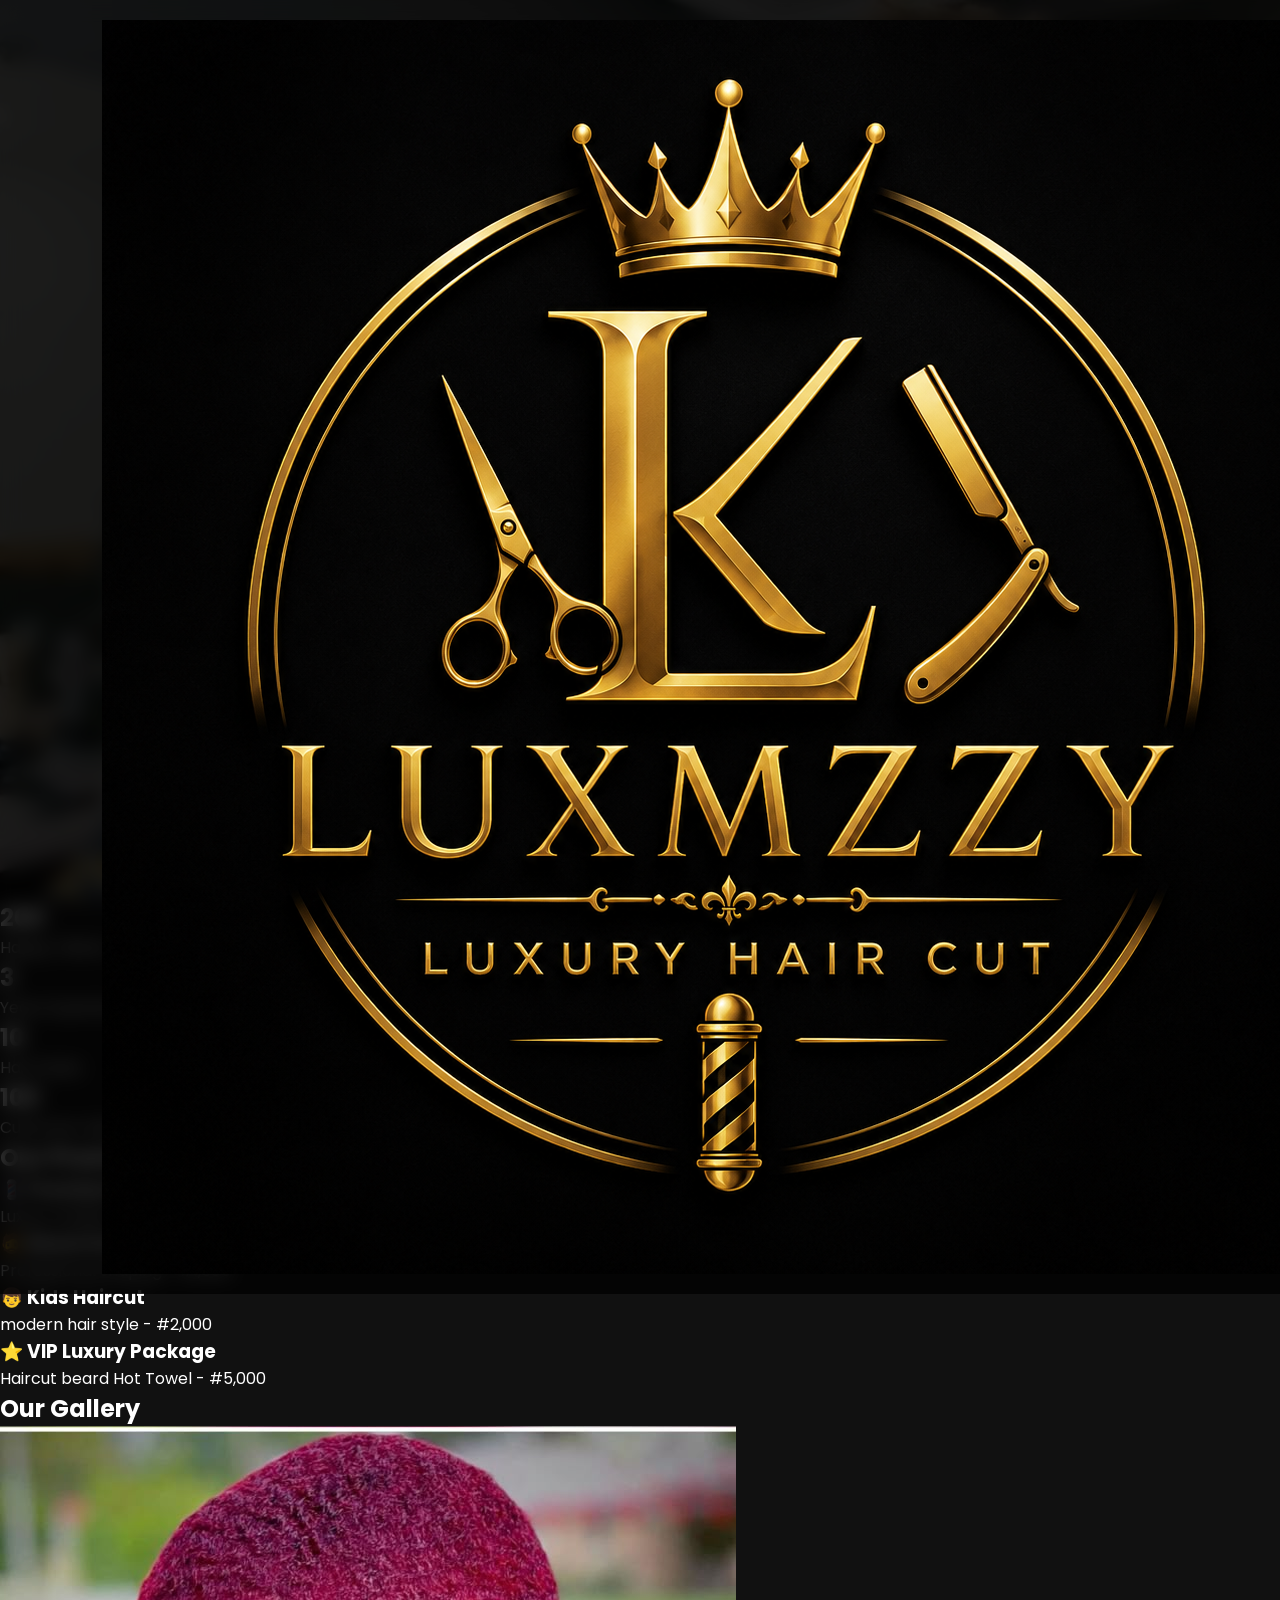
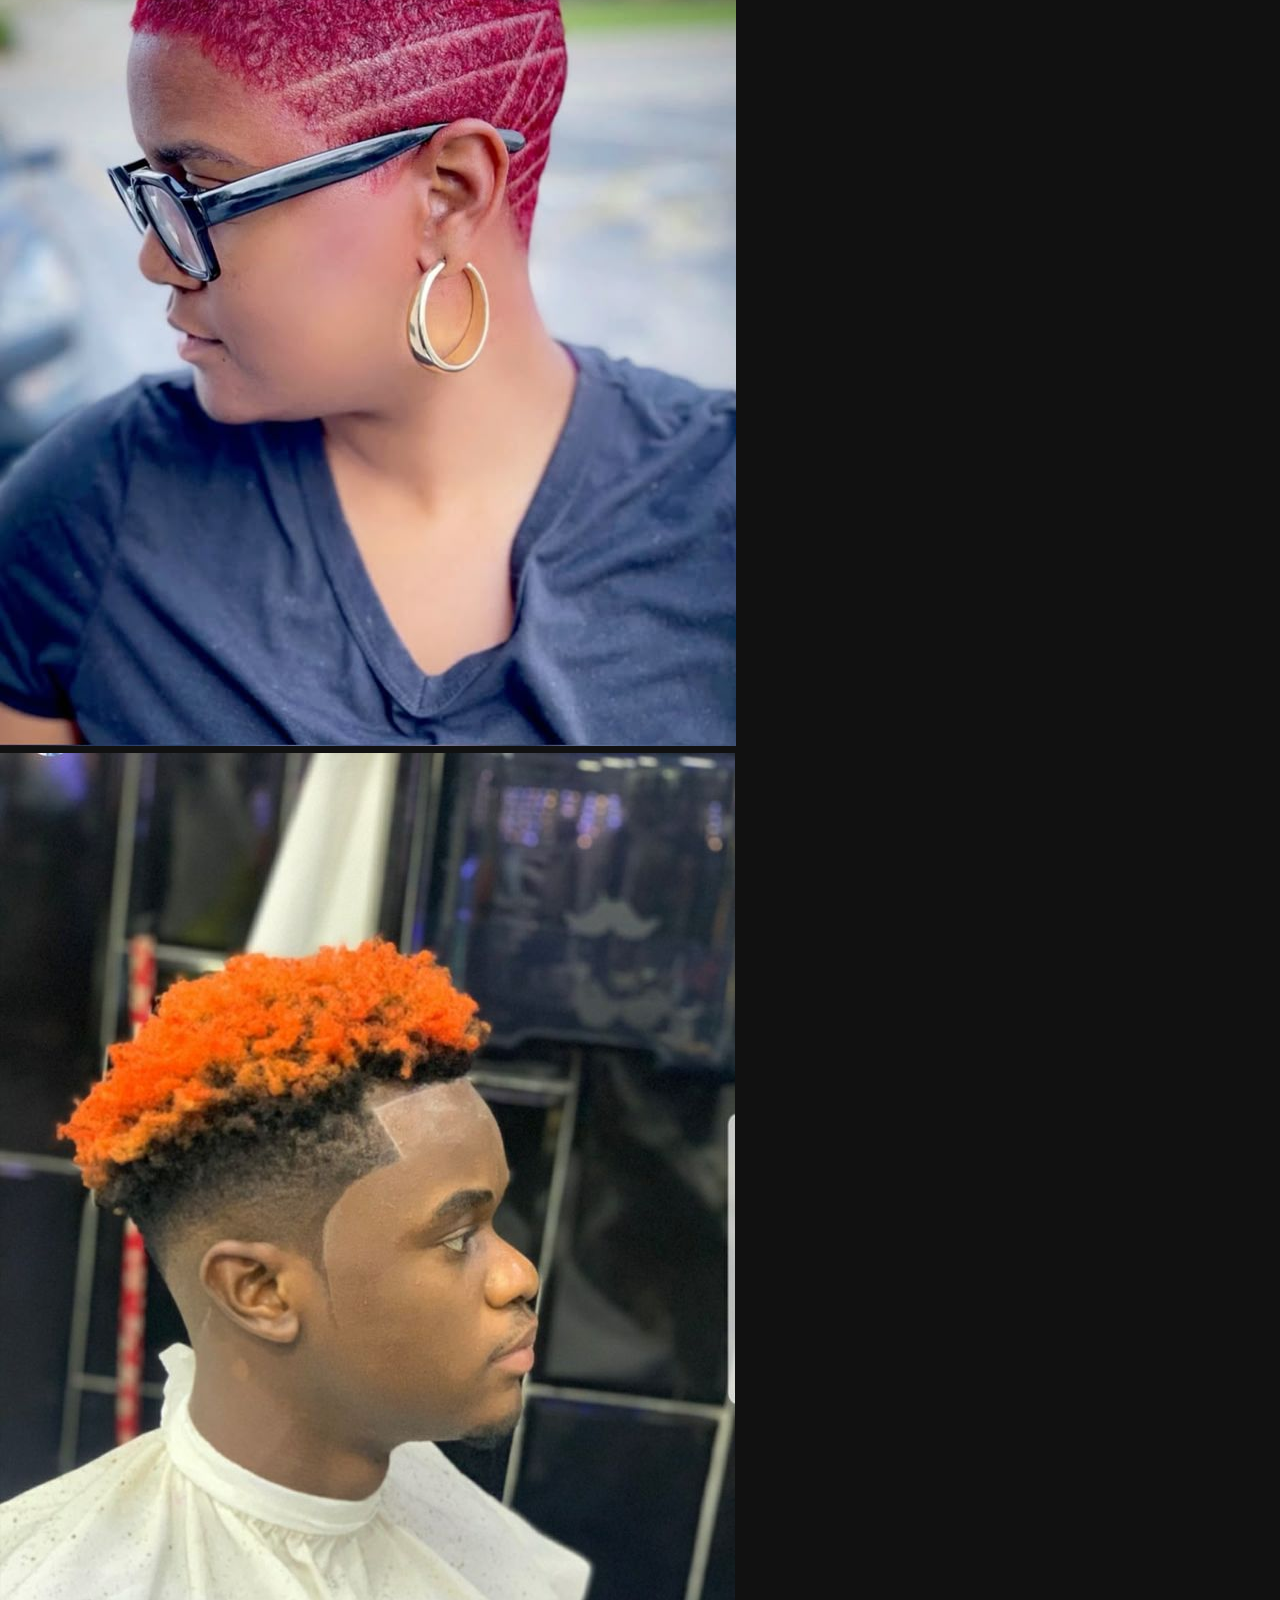
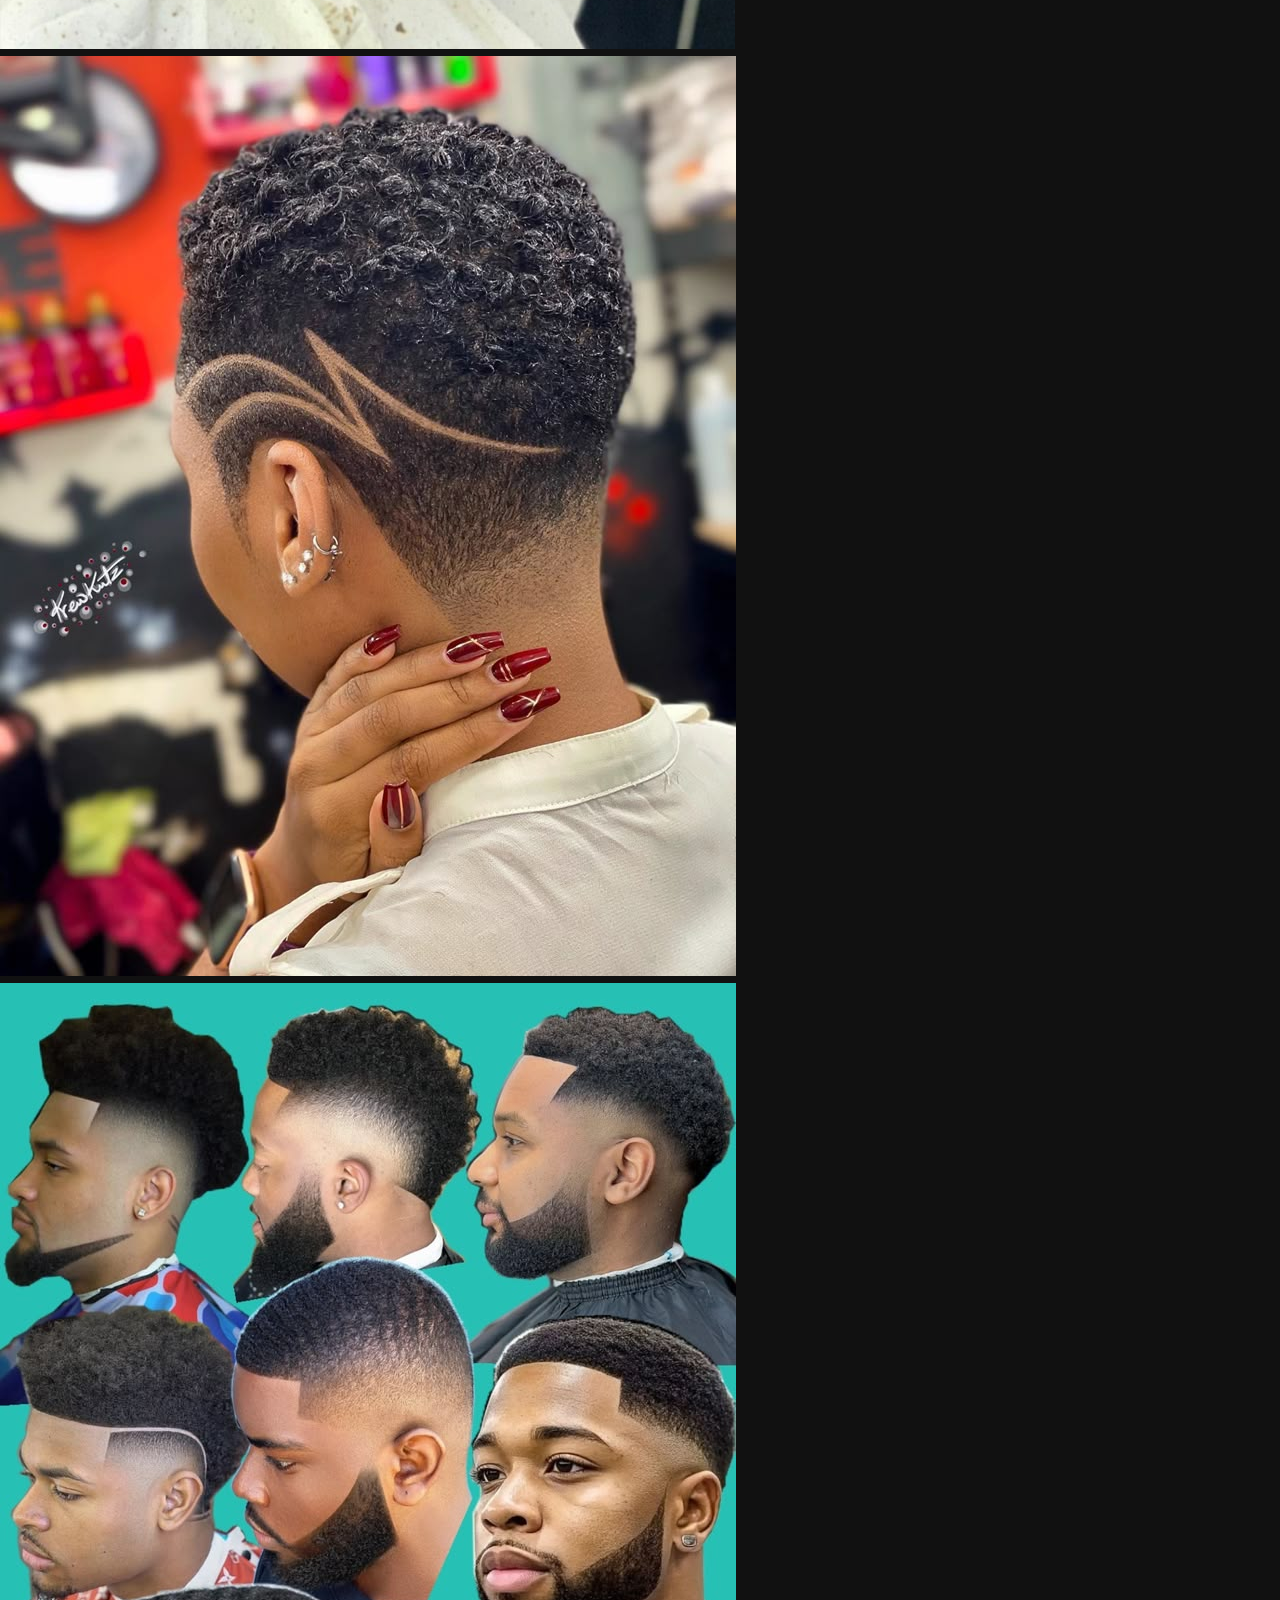
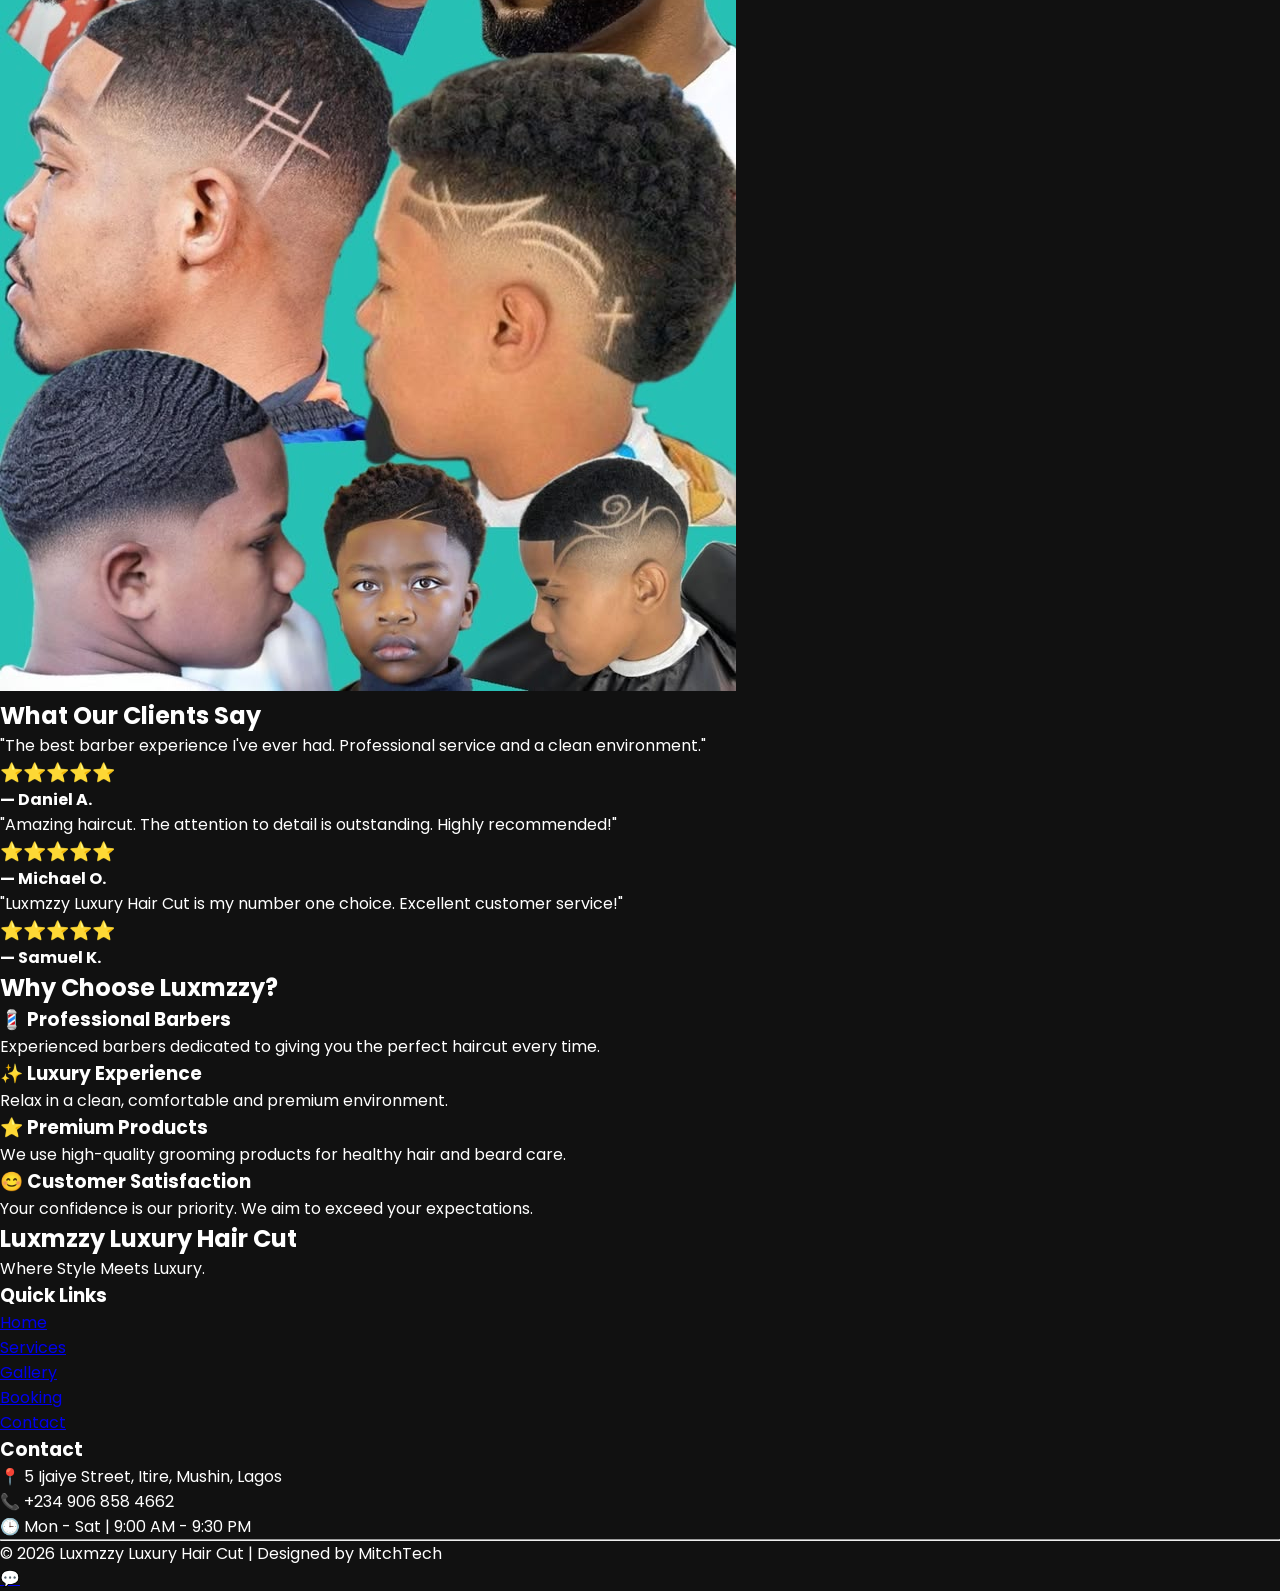
<file: index.html>
<!DOCTYPE html>
<html lang="en">

<head>

    <meta charset="UTF-8">

    <meta name="viewport" content="width=device-width, initial-scale=1.0">

    <title>Luxmzzy Luxury Hair Cut</title>

    <link rel="stylesheet" href="style.css">

    <link rel="preconnect" href="https://fonts.googleapis.com">

    <link rel="preconnect" href="https://fonts.gstatic.com" crossorigin>

    <link href="https://fonts.googleapis.com/css2?family=Poppins:wght@300;400;500;600;700;800&display=swap" rel="stylesheet">

</head>

<body>

    <!-- Navigation -->

    <header>

       <nav class="navbar">

          <div class="logo">
              <img src="images/logo.png" alt="Luxmzzy Luxury Hair Cut">
          </div>

          <div class="menu-toggle" id="menu-toggle">
              ☰
          </div>

          <ul class="nav-links" id="nav-links">
               <li><a href="index.html">Home</a></li>
               <li><a href="services.html">Services</a></li>
               <li><a href="gallery.html">Gallery</a></li>
               <li><a href="booking.html">Booking</a></li>
               <li><a href="contact.html">Contact</a></li>
           </ul>

       </nav>

    </header>

    <!-- Hero Section -->

    <section class="hero">

        <div class="overlay">

            <div class="hero-content">

    <p class="welcome">WELCOME TO</p>

    <h1>
        LUXMZZY
        <br>
        LUXURY HAIR CUT
    </h1>

    <p class="hero-text">

        Precision Haircuts.
        Premium Grooming.
        Luxury Experience.

    </p>

    <div class="hero-buttons">

        <a href="booking.html" class="btn">

            Book Appointment

        </a>

        <a href="gallery.html" class="btn2">

            View Gallery

        </a>

        </div>

              <div id="clock"></div>

         </div>

        </div>

    </section>

<section class="stats">

    <div class="stat-box">
        <h2 class="counter" data-target="200">0</h2>
        <p>Happy Clients</p>
    </div>

    <div class="stat-box">
        <h2 class="counter" data-target="3">0</h2>
        <p>Years Experience</p>
    </div>

    <div class="stat-box">
        <h2 class="counter" data-target="10">0</h2>
        <p>Hair Styles</p>
    </div>

    <div class="stat-box">
        <h2 class="counter" data-target="100">0</h2>
        <p>Customer Satisfaction (100%)</p>
    </div>

</section>

    <section class="services">

    <h2>Our Premium Services</h2>

    <div class="service-container">

        <div class="service-card">
            <h3>💈 Premium Haircut</h3>
            <p>Luxury modern styles -  #3,000</p>
        </div>

        <div class="service-card">
            <h3>🧔 Beard Grooming</h3>
            <p>Professional shaping  -  #1,500</p>
        </div>

        <div class="service-card">
            <h3>👦 Kids Haircut</h3>
            <p>modern hair style  -  #2,000</p>
        </div>

        <div class="service-card">
            <h3>⭐ VIP Luxury Package</h3>
            <p>Haircut
                beard
                Hot Towel  -  #5,000</p>
        </div>

    </div>

    </section>

   <section class="gallery">

    <h2>Our Gallery</h2>

    <div class="gallery-container">

        <div class="gallery-card">
            <img src="images/gallery1.jpg" alt="Haircut 1">
        </div>

        <div class="gallery-card">
            <img src="images/gallery2.jpg" alt="Haircut 2">
        </div>

        <div class="gallery-card">
            <img src="images/gallery3.jpg" alt="Haircut 3">
        </div>

        <div class="gallery-card">
            <img src="images/gallery4.jpg" alt="Haircut 4">
        </div>

    </div>

    </section>

<section class="testimonials">

    <h2>What Our Clients Say</h2>

    <div class="testimonial-container">

        <div class="testimonial-card">

            <p>
                "The best barber experience I've ever had.
                Professional service and a clean environment."
            </p>

            <h3>⭐⭐⭐⭐⭐</h3>

            <h4>— Daniel A.</h4>

        </div>

        <div class="testimonial-card">

            <p>
                "Amazing haircut. The attention to detail is
                outstanding. Highly recommended!"
            </p>

            <h3>⭐⭐⭐⭐⭐</h3>

            <h4>— Michael O.</h4>

        </div>

        <div class="testimonial-card">

            <p>
                "Luxmzzy Luxury Hair Cut is my number one choice.
                Excellent customer service!"
            </p>

            <h3>⭐⭐⭐⭐⭐</h3>

            <h4>— Samuel K.</h4>

        </div>

    </div>

</section>

<section class="why-us">

    <h2>Why Choose Luxmzzy?</h2>

    <div class="why-container">

        <div class="why-card">
            <h3>💈 Professional Barbers</h3>
            <p>Experienced barbers dedicated to giving you the perfect haircut every time.</p>
        </div>

        <div class="why-card">
            <h3>✨ Luxury Experience</h3>
            <p>Relax in a clean, comfortable and premium environment.</p>
        </div>

        <div class="why-card">
            <h3>⭐ Premium Products</h3>
            <p>We use high-quality grooming products for healthy hair and beard care.</p>
        </div>

        <div class="why-card">
            <h3>😊 Customer Satisfaction</h3>
            <p>Your confidence is our priority. We aim to exceed your expectations.</p>
        </div>

    </div>

</section>

<footer>

    <div class="footer-container">

        <div class="footer-logo">

            <h2>Luxmzzy Luxury Hair Cut</h2>

            <p>Where Style Meets Luxury.</p>

        </div>

        <div class="footer-links">

            <h3>Quick Links</h3>

            <ul>

                <li><a href="index.html">Home</a></li>

                <li><a href="services.html">Services</a></li>

                <li><a href="gallery.html">Gallery</a></li>

                <li><a href="booking.html">Booking</a></li>

                <li><a href="contact.html">Contact</a></li>

            </ul>

        </div>

        <div class="footer-contact">

            <h3>Contact</h3>

            <p>📍 5 Ijaiye Street, Itire, Mushin, Lagos</p>

            <p>📞 +234 906 858 4662</p>

            <p>🕒 Mon - Sat | 9:00 AM - 9:30 PM</p>

        </div>

    </div>

    <hr>

    <p class="copyright">

        © 2026 Luxmzzy Luxury Hair Cut | Designed by MitchTech

    </p>

</footer>

<a href="https://wa.me/2349068584662"
class="whatsapp"
target="_blank">

💬

</a>

<button id="topBtn">

⬆

</button>

    <script src="script.js"></script>

</body>

</html>
</file>
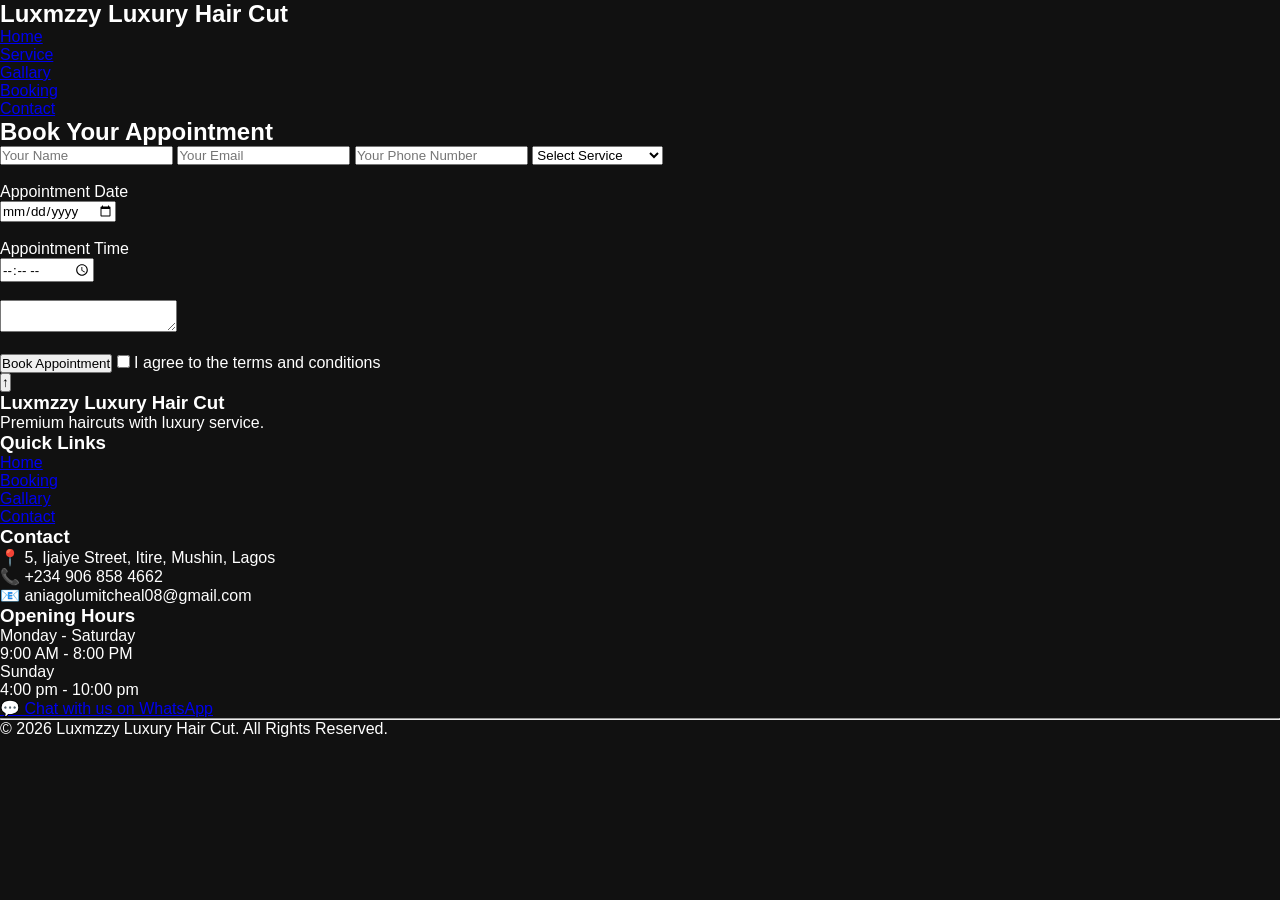
<file: booking.html>
<!DOCTYPE html>
<html>
<head>
    <title>Book Appointment</title>
    <link rel="stylesheet" href="style.css">
</head>

<body>

<nav>

<h2>Luxmzzy Luxury Hair Cut</h2>

<ul>
<li><a href="index.html">Home</a></li>
<li><a href="service.html">Service</a></li>
<li><a href="gallary.html">Gallary</a></li>
<li><a href="booking.html">Booking</a></li>
<li><a href="contact.html">Contact</a></li>
</ul>

</nav>

<section class="booking-background">

    <section class="booking">

        <!-- Your booking form goes here -->

    </section>

</section>

<section class="booking">

<h1>Book Your Appointment</h1>

<form id="bookingForm">

<input type="text" id="name" placeholder="Your Name" required>

<input type="email" id="email" placeholder="Your Email" required>

<input type="tel" id="phone" placeholder="Your Phone Number" required>

<select id="service">
    <option value="">Select Service</option>
    <option value="regular">Regular Haircut</option>
    <option value="skin-fade">Skin Fade</option>
    <option value="beard-trim">Beard Trim</option>
    <option value="hair-coloring">Hair Coloring</option>
    <option value="vip-home-service">VIP Home Service</option>
    <option value="kids-haircuts">Kids Haircuts</option>
</select>

<br><br>

<label>Appointment Date</label><br>
<input type="date" id="date"><br><br>

<label>Appointment Time</label><br>
<input type="time" id="time"><br><br>

<textarea id="message"></textarea>

<br><br>

<button type="submit">Book Appointment</button>

<input type="checkbox"> I agree to the terms and conditions

</section>

<script src="script.js"></script>

<button id="topBtn">↑</button>

</body>

</form>
<footer>

    <div class="footer-container">

        <div class="footer-box">

            <h3>Luxmzzy Luxury Hair Cut</h3>

            <p>
                Premium haircuts with luxury service.
            </p>

        </div>

        <div class="footer-box">

            <h3>Quick Links</h3>

            <a href="index.html">Home</a><br>
            <a href="booking.html">Booking</a><br>
            <a href="gallary.html">Gallary</a><br>
            <a href="contact.html">Contact</a>

        </div>

        <div class="footer-box">

            <h3>Contact</h3>

            <p>📍 5, Ijaiye Street, Itire, Mushin, Lagos</p>

            <p>📞 +234 906 858 4662</p>

            <p>📧 aniagolumitcheal08@gmail.com</p>

            <h3>Opening Hours</h3>

            <p>Monday - Saturday</p>

            <p>9:00 AM - 8:00 PM</p>

            <p>Sunday</p>
                
            <p>4:00 pm - 10:00 pm</p>

            <p>
         <a href="https://wa.me/2349068584662" target="_blank">
           💬 Chat with us on WhatsApp
         </a>
            </p>
        </div>

    </div>

    <hr>

    <p class="copyright">
        © 2026 Luxmzzy Luxury Hair Cut. All Rights Reserved.
    </p>

</footer>

</body>
</html>
</file>
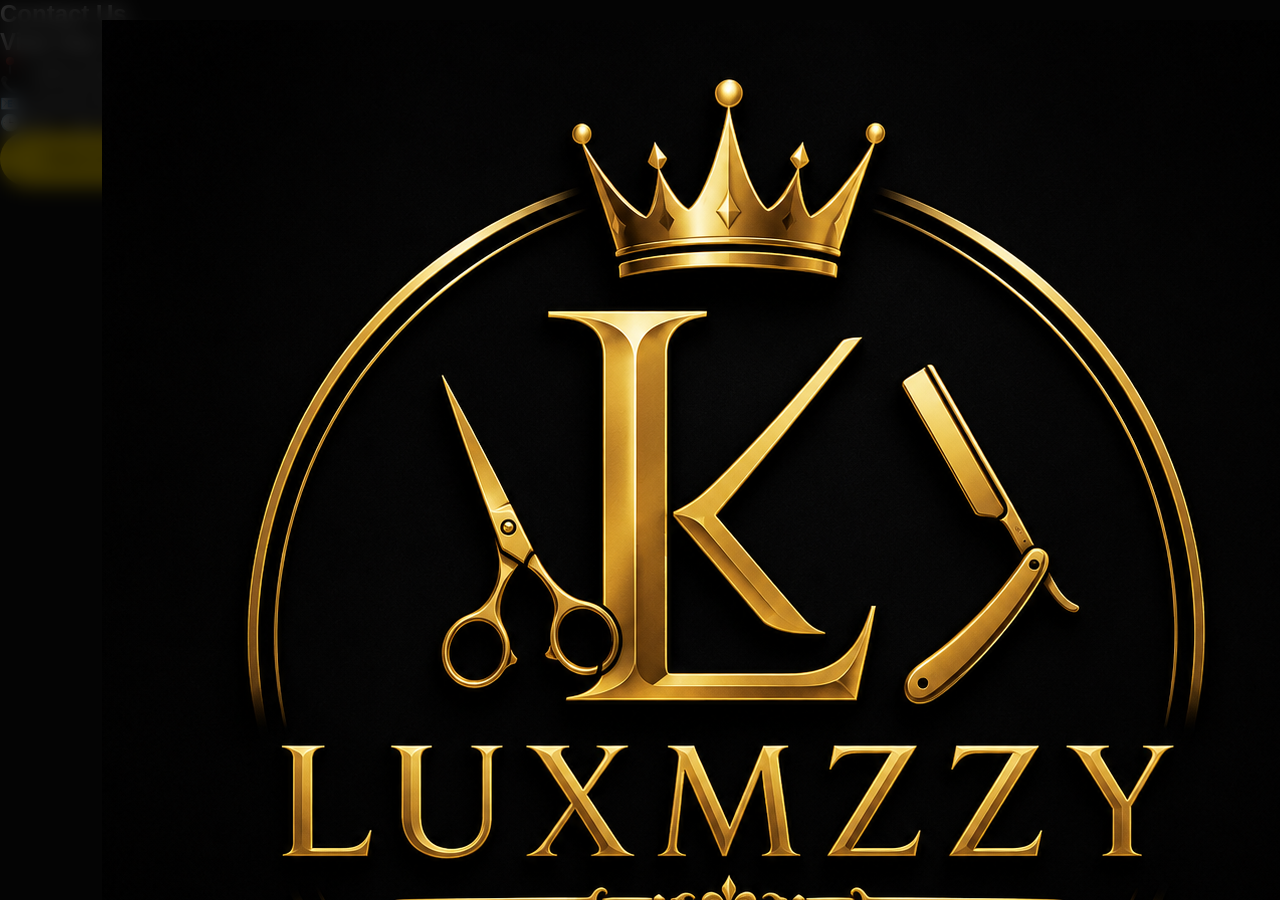
<file: contact.html>
<!DOCTYPE html>
<html lang="en">

<head>

<meta charset="UTF-8">

<meta name="viewport" content="width=device-width, initial-scale=1.0">

<title>Contact | Luxmzzy Luxury Hair Cut</title>

<link rel="stylesheet" href="style.css">

</head>

<body>

<header>

  <nav class="navbar">

    <div class="logo">
        <img src="images/logo.png" alt="Luxmzzy Luxury Hair Cut">
    </div>

    <div class="menu-toggle" id="menu-toggle">
        ☰
    </div>

    <ul class="nav-links" id="nav-links">
        <li><a href="index.html">Home</a></li>
        <li><a href="services.html">Services</a></li>
        <li><a href="gallery.html">Gallery</a></li>
        <li><a href="booking.html">Booking</a></li>
        <li><a href="contact.html">Contact</a></li>
    </ul>

  </nav>

</header>

<section class="contact">

<h1>Contact Us</h1>

<div class="contact-container">

<div class="contact-info">

<h2>Visit Our Shop</h2>

<p>📍 5 Ijaiye Street, Itire, Mushin, Lagos</p>

<p>📞 +234 906 858 4662</p>

<p>📧 aniagolumitcheal9@gmail.com</p>

<p>🕒 Mon - Sat: 9:00 AM - 9:30 PM</p>

<a href="https://wa.me/2349068584662" class="btn">
Chat on WhatsApp
</a>

</div>

<div class="contact-map">

<iframe src="https://www.google.com/maps/embed?pb=!1m18!1m12!1m3!1d3964.0780568127057!2d3.329827673883062!3d6.511804123301464!2m3!1f0!2f0!3f0!3m2!1i1024!2i768!4f13.1!3m3!1m2!1s0x103b8e9b0c5d61a5%3A0x3a0c75cfdc93ac5e!2s5%20Ijaiye%20St%2C%20Itire%2C%20Lagos%20102215%2C%20Lagos!5e0!3m2!1sen!2sng!4v1783637510064!5m2!1sen!2sng"
width="100%"
height="350"
style="border:0;"
allowfullscreen=""
loading="lazy"
referrerpolicy="strict-origin-when-cross-origin">
</iframe>

</div>

</div>

</section>

<script src="script.js"></script>

</body>

</html>
</file>
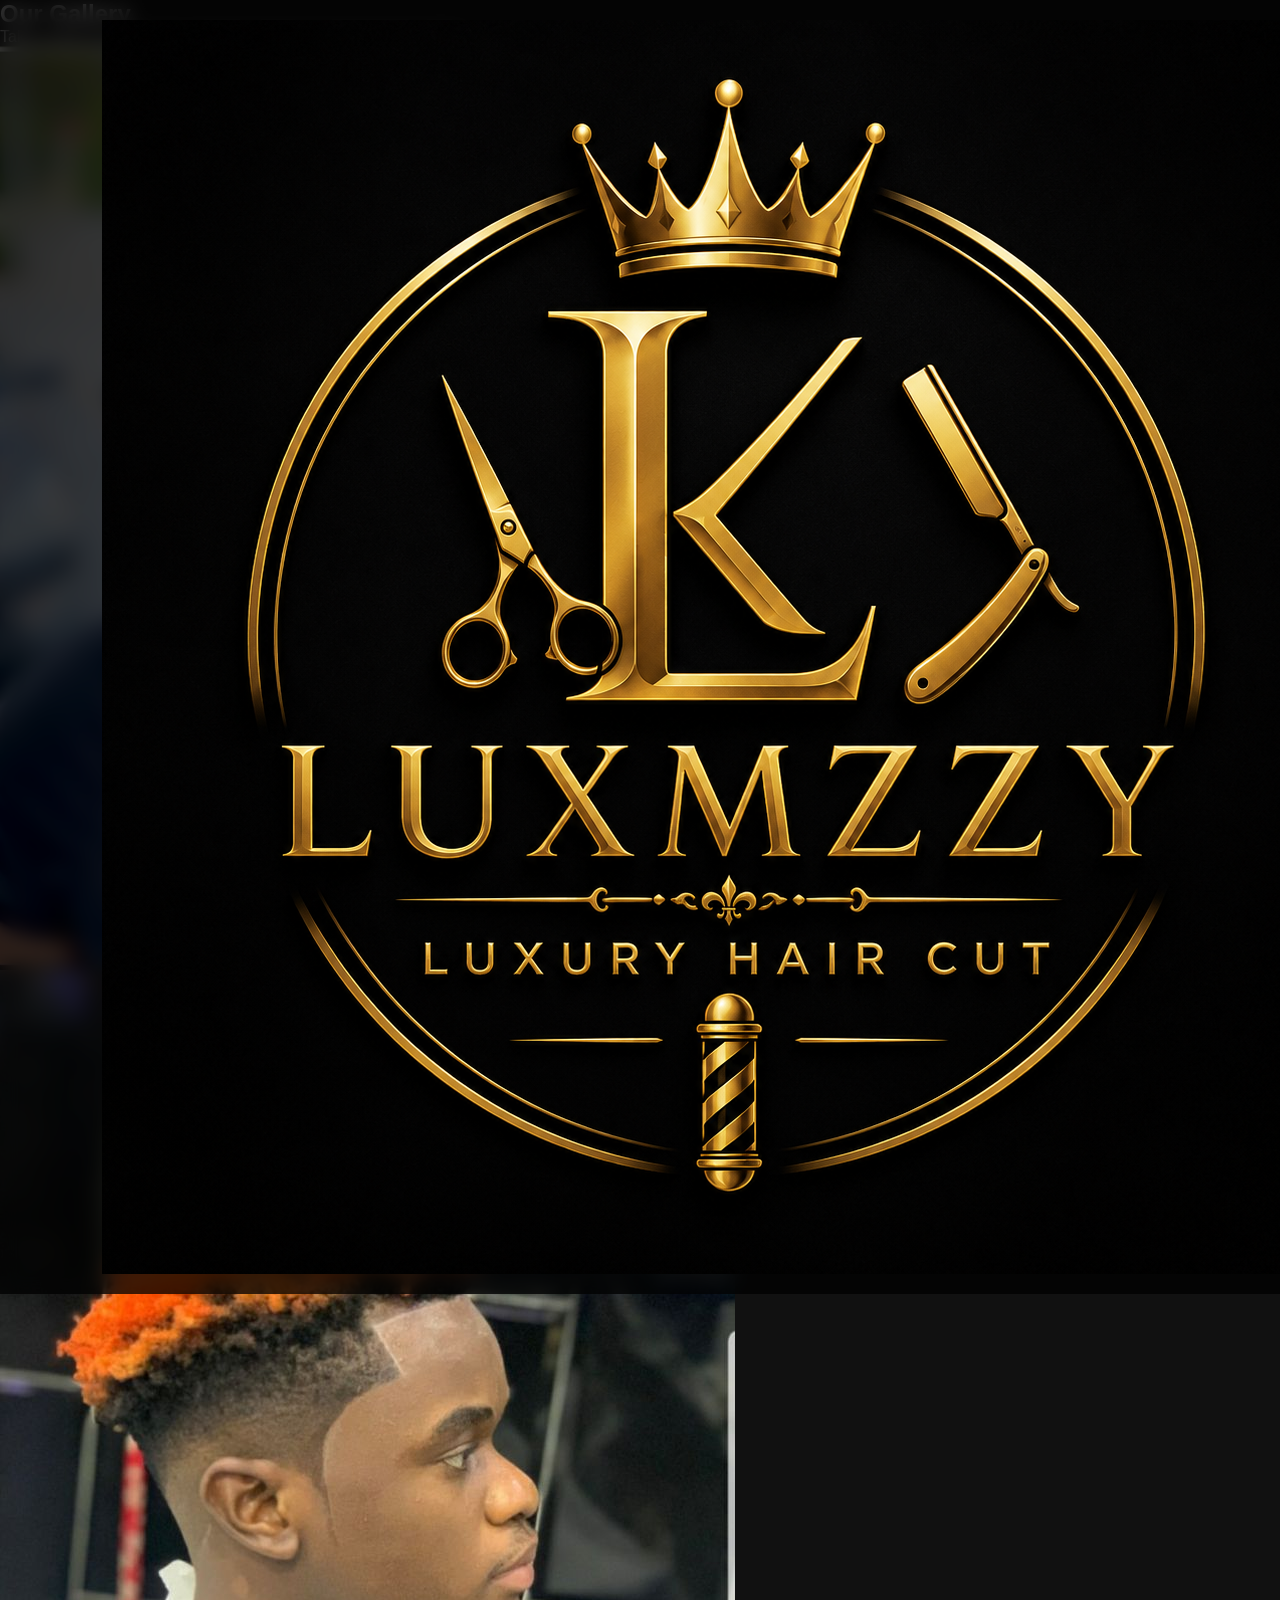
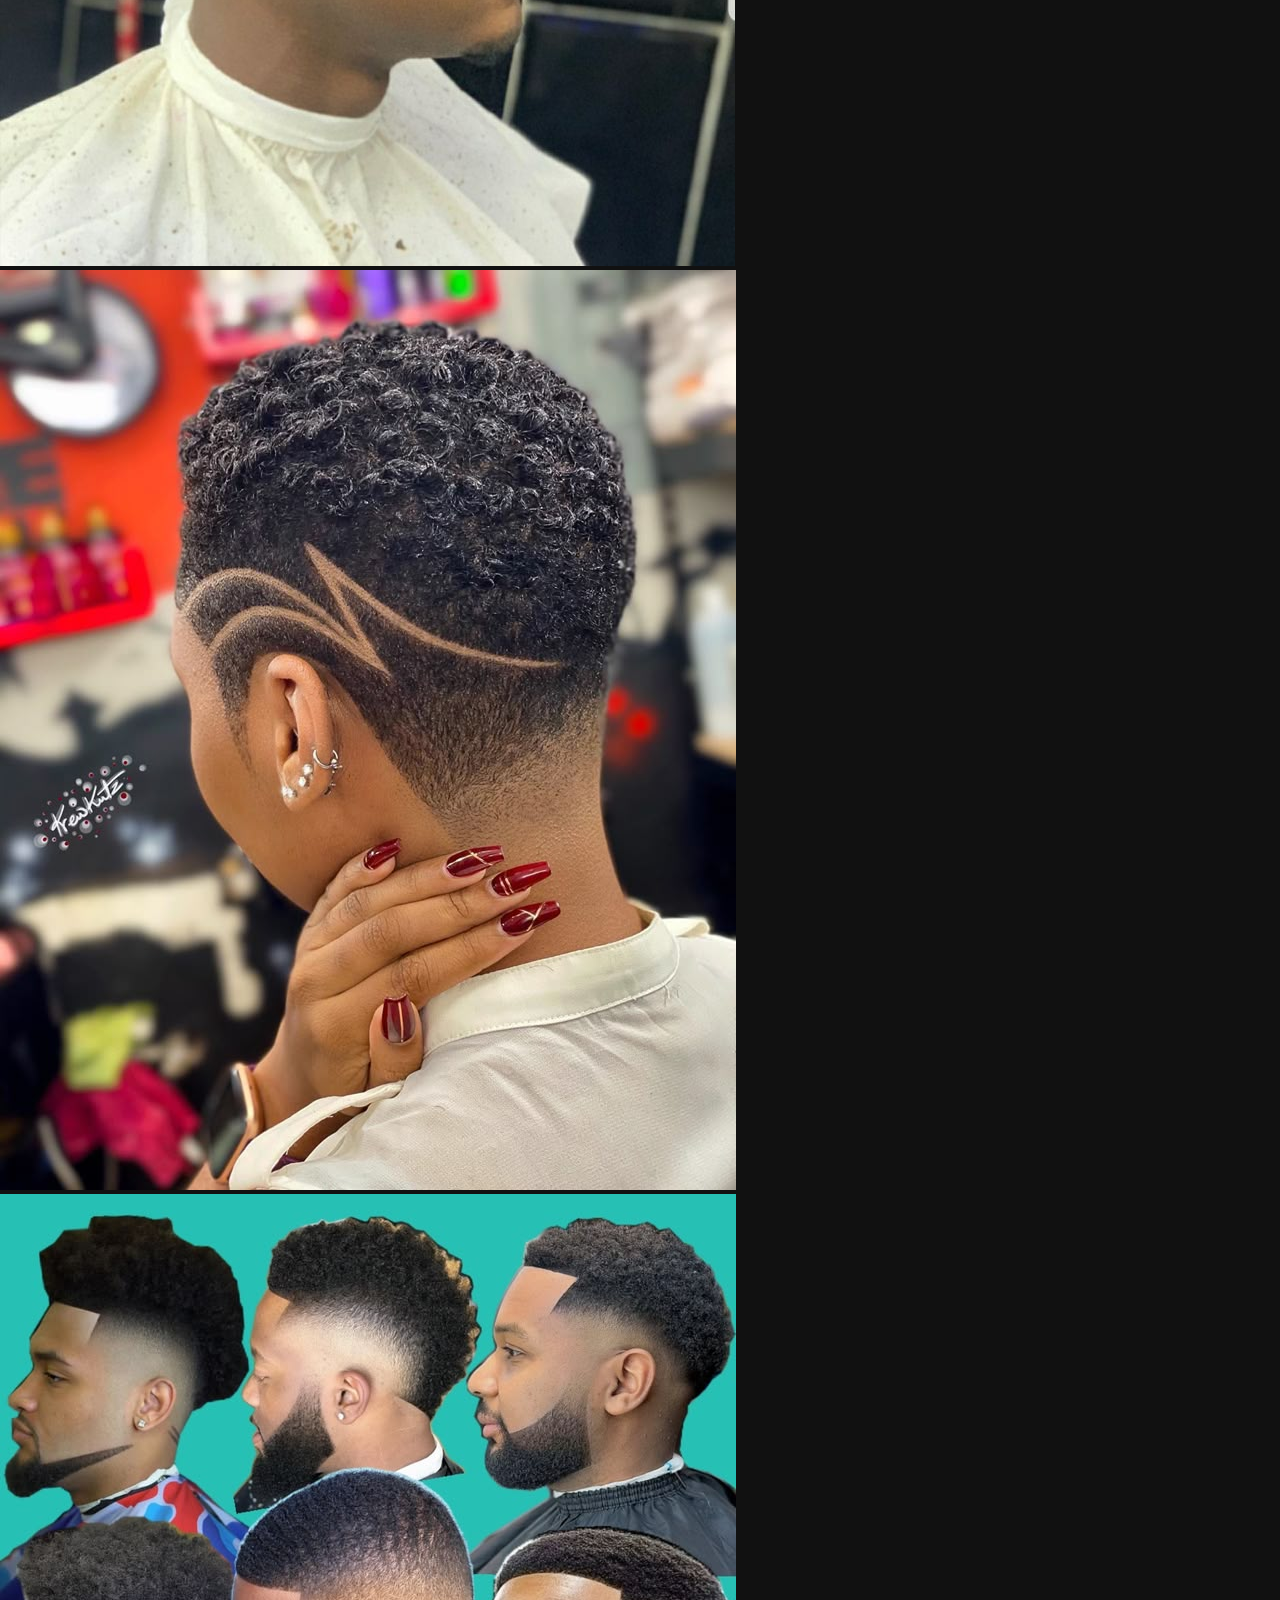
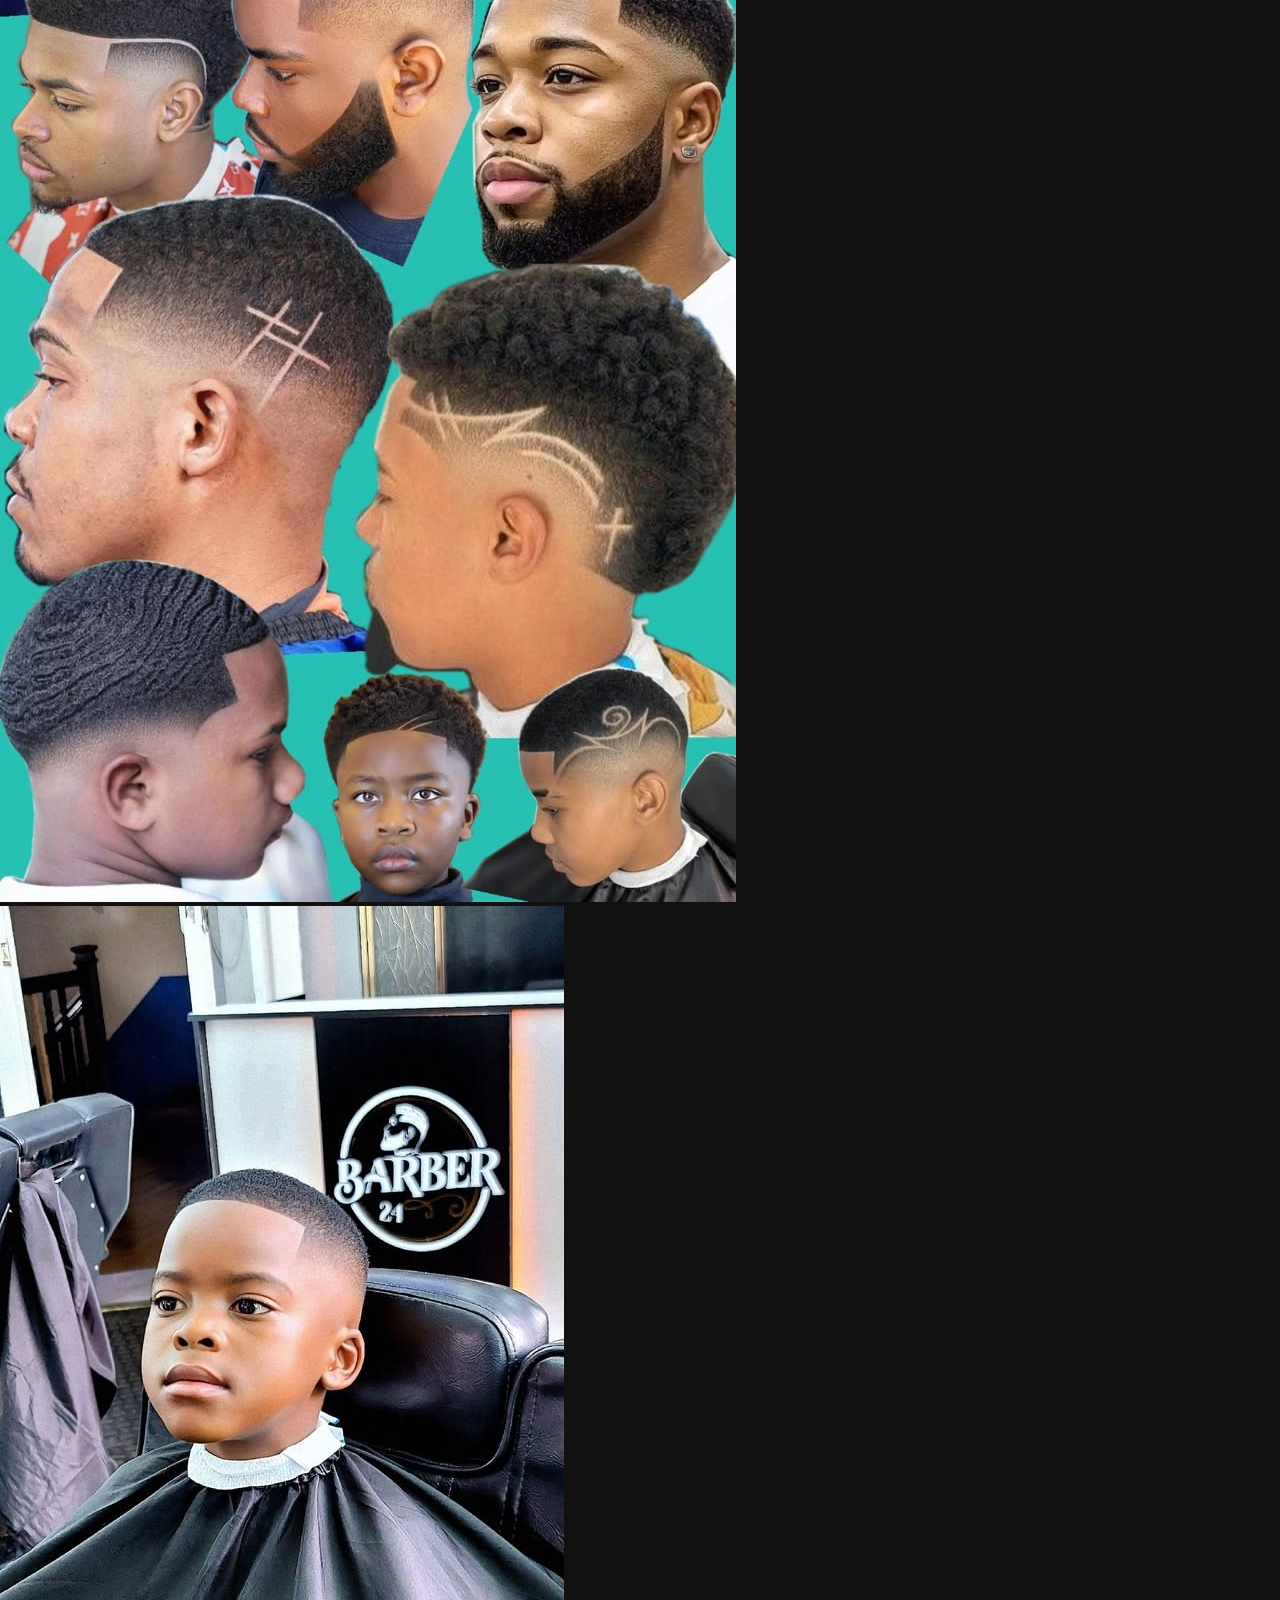
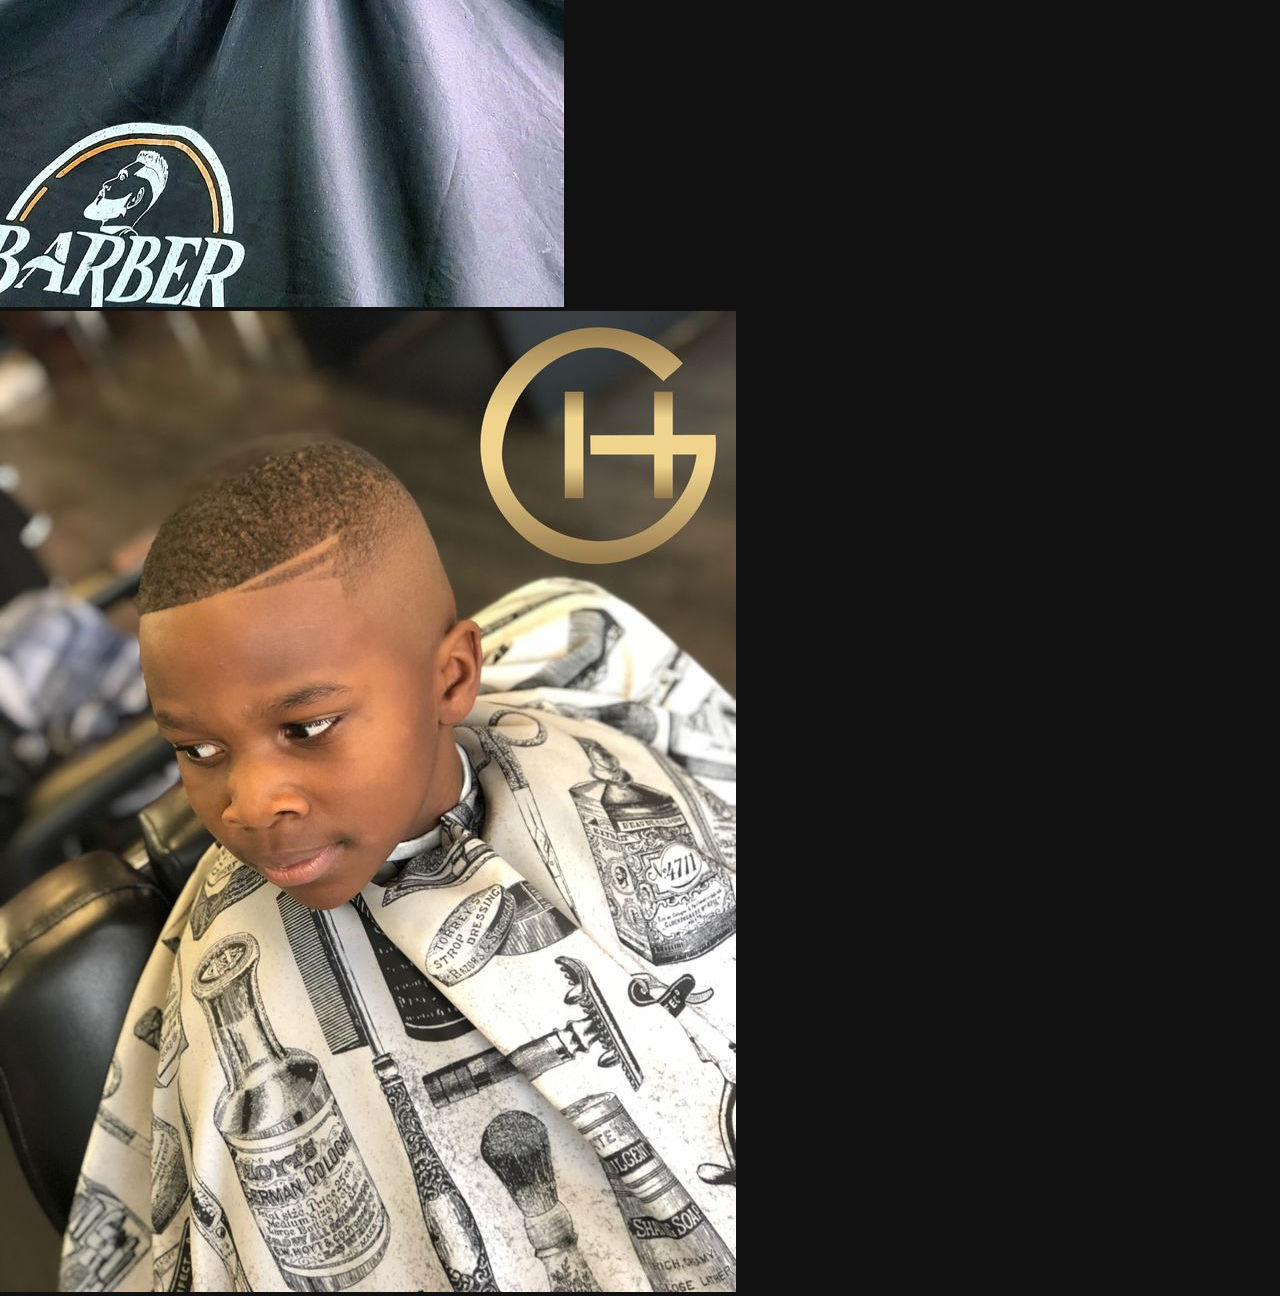
<file: gallery.html>
<!DOCTYPE html>
<html lang="en">
<head>
    <meta charset="UTF-8">
    <meta name="viewport" content="width=device-width, initial-scale=1.0">
    <title>Gallery | Luxmzzy Luxury Hair Cut</title>
    <link rel="stylesheet" href="style.css">
</head>
<body>

<header>
  
  <nav class="navbar">

    <div class="logo">
        <img src="images/logo.png" alt="Luxmzzy Luxury Hair Cut">
    </div>

    <div class="menu-toggle" id="menu-toggle">
        ☰
    </div>

    <ul class="nav-links" id="nav-links">
        <li><a href="index.html">Home</a></li>
        <li><a href="services.html">Services</a></li>
        <li><a href="gallery.html">Gallery</a></li>
        <li><a href="booking.html">Booking</a></li>
        <li><a href="contact.html">Contact</a></li>
    </ul>

  </nav>
    
</header>

<section class="gallery-page">

    <h1>Our Gallery</h1>

    <p>Take a look at some of our premium haircuts and grooming styles.</p>

    <div class="gallery-grid">

        <img src="images/gallery1.jpg" alt="Haircut 1">

        <img src="images/gallery2.jpg" alt="Haircut 2">

        <img src="images/gallery3.jpg" alt="Haircut 3">

        <img src="images/gallery4.jpg" alt="Haircut 4">

        <img src="images/gallery5.jpg" alt="Haircut 5">

        <img src="images/gallery6.jpg" alt="Haircut 6">

    </div>

</section>

<script src="script.js"></script>

</body>
</html>
</file>
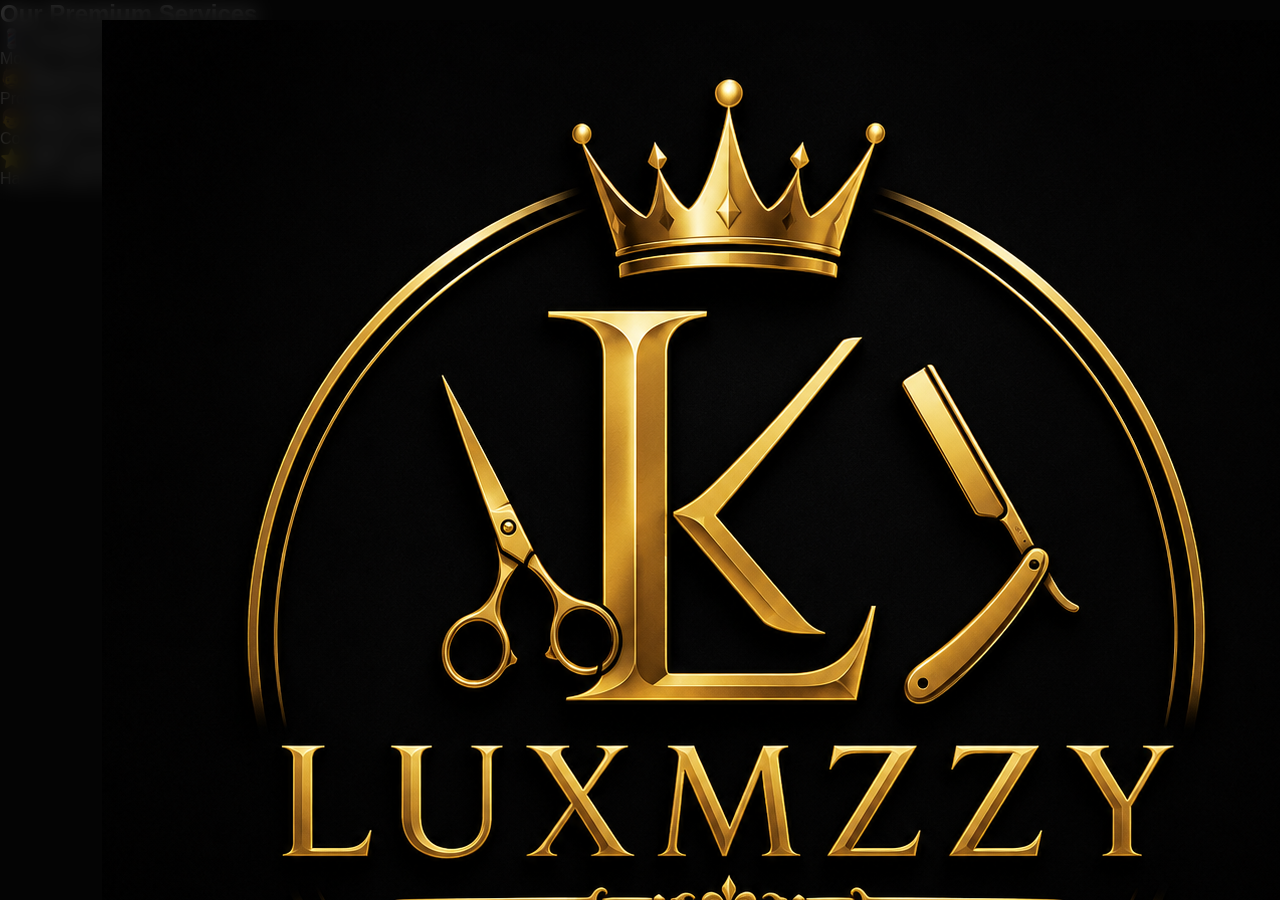
<file: services.html>
<!DOCTYPE html>
<html lang="en">

<head>
    <meta charset="UTF-8">
    <meta name="viewport" content="width=device-width, initial-scale=1.0">
    <title>Services | Luxmzzy Luxury Hair Cut</title>
    <link rel="stylesheet" href="style.css">
</head>

<body>

<header>

  <nav class="navbar">

    <div class="logo">
        <img src="images/logo.png" alt="Luxmzzy Luxury Hair Cut">
    </div>

    <div class="menu-toggle" id="menu-toggle">
        ☰
    </div>

    <ul class="nav-links" id="nav-links">
        <li><a href="index.html">Home</a></li>
        <li><a href="services.html">Services</a></li>
        <li><a href="gallery.html">Gallery</a></li>
        <li><a href="booking.html">Booking</a></li>
        <li><a href="contact.html">Contact</a></li>
    </ul>

  </nav>

</header>

<section class="booking">

<h1>Our Premium Services</h1>

<div class="service-container">

<div class="service-card">
<h3>💈 Premium Haircut</h3>
<p>Modern haircut with professional styling  -  #3,000</p>
</div>

<div class="service-card">
<h3>🧔 Beard Grooming</h3>
<p>Professional beard trimming and shaping  -  #1,500</p>
</div>

<div class="service-card">
<h3>👦 Kids Haircut</h3>
<p>Comfortable and stylish cuts for children  -  #2,000</p>
</div>

<div class="service-card">
<h3>⭐ VIP Luxury Package/hair coloring</h3>
<p>Haircut, beard grooming, hot towel and premium treatment  -  #5,000 
    hair coloring - #9,000</p>
</div>

</div>

</section>

<script src="script.js"></script>

</body>

</html>
</file>
<file: style.css>
html{
    scroll-behavior:smooth;
}

/* ===========================
   LUXMZZY LUXURY HAIR CUT
   PROFESSIONAL STYLE.CSS
=========================== */

@import url('https://fonts.googleapis.com/css2?family=Poppins:wght@300;400;500;600;700;800&display=swap');

*{
    margin:0;
    padding:0;
    box-sizing:border-box;
    font-family:'Poppins',sans-serif;
}

html{
    scroll-behavior:smooth;
}

body{
    background:#111;
    color:#fff;
}

/* NAVIGATION */

.navbar{
    position:fixed;
    top:0;
    left:0;
    width:100%;
    padding:20px 8%;
    display:flex;
    justify-content:space-between;
    align-items:center;
    background:rgba(0,0,0,.75);
    backdrop-filter:blur(10px);
    z-index:1000;
}

.logo{

display:flex;

flex-direction:column;

}

.logo h2{

color:#FFD700;

font-size:30px;

letter-spacing:3px;

margin:0;

}

.logo span{

font-size:13px;

color:#ddd;

letter-spacing:2px;

text-transform:uppercase;

}

.nav-links{
    display:flex;
    list-style:none;
}

.nav-links li{
    margin-left:30px;
}

.nav-links a{
    color:white;
    text-decoration:none;
    font-weight:500;
    transition:.3s;
}

.nav-links a:hover{
    color:#FFD700;
}

#themeBtn{
    background:#FFD700;
    color:black;
    border:none;
    width:45px;
    height:45px;
    border-radius:50%;
    cursor:pointer;
    font-size:20px;
}

/* HERO SECTION */

.hero{

height:100vh;

background:

linear-gradient(rgba(0,0,0,.55),rgba(0,0,0,.55)),

url("images/hero.jpeg");

background-size:cover;

background-position:center;

display:flex;

justify-content:center;

align-items:center;

text-align:center;

padding:0 20px;

}

.overlay{
    width:100%;
    height:100%;

    display:flex;
    justify-content:center;
    align-items:center;
}

.hero-content{
    text-align:center;
    max-width:800px;
    animation:fadeUp 1.5s ease;
}

.hero h1{

font-size:80px;

line-height:1.1;

color:#FFD700;

margin-bottom:20px;

text-transform:uppercase;

}

.hero p{
    font-size:22px;
    line-height:1.7;
    margin-bottom:35px;
}

.btn{

display:inline-block;

padding:18px 45px;

background:#FFD700;

color:#111;

text-decoration:none;

font-weight:700;

border-radius:50px;

transition:.4s;

letter-spacing:1px;

}

.btn:hover{

background:white;

transform:translateY(-5px);

box-shadow:0 15px 30px rgba(255,215,0,.4);

}

#clock{
    margin-top:30px;
    color:#FFD700;
    font-size:22px;
    font-weight:bold;
}

/* ANIMATION */

@keyframes fadeUp{

    from{
        opacity:0;
        transform:translateY(40px);
    }

    to{
        opacity:1;
        transform:translateY(0);
    }

}

/* MOBILE */

@media(max-width:768px){

.navbar{
    flex-direction:column;
}

.nav-links{
    flex-direction:column;
    text-align:center;
    margin-top:20px;
}

.nav-links li{
    margin:10px 0;
}

.hero h1{
    font-size:42px;
}

.hero p{
    font-size:18px;
}

/* LIGHT MODE */

.light-mode{

background:#ffffff;
color:#111111;

}

.light-mode .navbar{

background:#ffffff;

}

.light-mode .nav-links a{

color:#111111;

}

.light-mode .logo{

color:#111111;

}

.light-mode .hero h1{

color:#DAA520;

}

.light-mode .btn{

background:#111111;

color:white;

}

/* SERVICES SECTION */

.services{
    padding:100px 8%;
    background:#1a1a1a;
    text-align:center;
}

.services h2{
    color:#FFD700;
    font-size:40px;
    margin-bottom:50px;
}

.service-container{
    display:grid;
    grid-template-columns:repeat(auto-fit,minmax(250px,1fr));
    gap:30px;
}

.service-card{
    background:#222;
    padding:30px;
    border-radius:15px;
    transition:0.3s;
}

.service-card:hover{
    transform:translateY(-10px);
    box-shadow:0 10px 25px rgba(255,215,0,0.3);
}

.service-card h3{
    color:#FFD700;
    margin-bottom:15px;
}

.service-card p{
    color:#ddd;
}

/* GALLERY */

.gallery{
    padding:100px 8%;
    background:#111;
    text-align:center;
}

.gallery h2{
    font-size:40px;
    color:#FFD700;
    margin-bottom:50px;
}

.gallery-container{
    display:grid;
    grid-template-columns:repeat(auto-fit,minmax(250px,1fr));
    gap:25px;
}

.gallery-card{
    overflow:hidden;
    border-radius:15px;
}

.gallery-card img{
    width:100%;
    height:300px;
    object-fit:cover;
    transition:0.4s;
}

.gallery-card img:hover{
    transform:scale(1.08);
}

/* TESTIMONIALS */

.testimonials{
    padding:100px 8%;
    background:#1a1a1a;
    text-align:center;
}

.testimonials h2{
    font-size:40px;
    color:#FFD700;
    margin-bottom:50px;
}

.testimonial-container{
    display:grid;
    grid-template-columns:repeat(auto-fit,minmax(300px,1fr));
    gap:30px;
}

.testimonial-card{
    background:#222;
    padding:30px;
    border-radius:15px;
    transition:.3s;
}

.testimonial-card:hover{
    transform:translateY(-10px);
    box-shadow:0 10px 20px rgba(255,215,0,.3);
}

.testimonial-card p{
    line-height:1.8;
    margin-bottom:20px;
}

.testimonial-card h3{
    color:#FFD700;
    margin-bottom:10px;
}

/* BOOKING PAGE */

.booking{

padding:140px 8% 80px;

background:#111;

min-height:100vh;

}

.booking h1{

text-align:center;

color:#FFD700;

margin-bottom:40px;

font-size:45px;

}

.booking form{

max-width:700px;

margin:auto;

display:flex;

flex-direction:column;

gap:20px;

}

.booking input,
.booking select,
.booking textarea{

padding:15px;

border:none;

border-radius:10px;

font-size:16px;

}

.booking textarea{

resize:vertical;

}

.booking button{

cursor:pointer;

border:none;

}

/* CONTACT PAGE */

.contact{

padding:140px 8%;

background:#111;

min-height:100vh;

}

.contact h1{

text-align:center;

color:#FFD700;

font-size:45px;

margin-bottom:50px;

}

.contact-container{

display:grid;

grid-template-columns:repeat(auto-fit,minmax(350px,1fr));

gap:40px;

align-items:center;

}

.contact-info{

background:#222;

padding:30px;

border-radius:15px;

}

.contact-info h2{

color:#FFD700;

margin-bottom:20px;

}

.contact-info p{

margin:15px 0;

font-size:18px;

}

.contact-map iframe{

border-radius:15px;

}

/* FOOTER */

footer{

background:#000;

padding:60px 8% 20px;

}

.footer-container{

display:grid;

grid-template-columns:repeat(auto-fit,minmax(250px,1fr));

gap:40px;

}

.footer-logo h2{

color:#FFD700;

margin-bottom:15px;

}

.footer-links ul{

list-style:none;

}

.footer-links li{

margin:12px 0;

}

.footer-links a{

color:white;

text-decoration:none;

transition:.3s;

}

.footer-links a:hover{

color:#FFD700;

}

.footer-contact h3{

color:#FFD700;

margin-bottom:15px;

}

.footer-contact p{

margin:10px 0;

}

footer hr{

margin:40px 0 20px;

border:1px solid #333;

}

.copyright{

text-align:center;

font-size:15px;

color:#bbb;

}

/* WHATSAPP BUTTON */

.whatsapp{

position:fixed;

right:25px;

bottom:25px;

width:65px;

height:65px;

background:#25D366;

border-radius:50%;

display:flex;

justify-content:center;

align-items:center;

font-size:32px;

text-decoration:none;

box-shadow:0 10px 20px rgba(0,0,0,.3);

transition:.3s;

z-index:999;

}

.whatsapp:hover{

transform:scale(1.1);

}

/* BACK TO TOP */

#topBtn{

position:fixed;

left:25px;

bottom:25px;

width:60px;

height:60px;

border:none;

border-radius:50%;

background:#FFD700;

font-size:24px;

cursor:pointer;

display:none;

transition:.3s;

z-index:999;

}

#topBtn:hover{

transform:scale(1.1);

}

/* WHY CHOOSE US */

.why-us{
    padding:100px 8%;
    background:#111;
    text-align:center;
}

.why-us h2{
    font-size:42px;
    color:#FFD700;
    margin-bottom:50px;
}

.why-container{
    display:grid;
    grid-template-columns:repeat(auto-fit,minmax(250px,1fr));
    gap:30px;
}

.why-card{
    background:#1e1e1e;
    padding:30px;
    border-radius:15px;
    transition:.4s;
}

.why-card:hover{
    transform:translateY(-10px);
    box-shadow:0 10px 25px rgba(255,215,0,.25);
}

.why-card h3{
    color:#FFD700;
    margin-bottom:15px;
}

.why-card p{
    line-height:1.8;
}

/* ==========================
   STATS SECTION
========================== */

.stats{

    padding:80px 8%;

    background:#000;

    display:grid;

    grid-template-columns:repeat(auto-fit,minmax(220px,1fr));

    gap:30px;

    text-align:center;

}

.stat-box{

    background:#1a1a1a;

    padding:35px;

    border-radius:15px;

    transition:.4s;

}

.stat-box:hover{

    transform:translateY(-10px);

    box-shadow:0 10px 25px rgba(255,215,0,.3);

}

.stat-box h2{

    color:#FFD700;

    font-size:55px;

}

.stat-box p{

    margin-top:10px;

    font-size:18px;

}

section h2{

font-size:45px;

color:#FFD700;

margin-bottom:40px;

text-transform:uppercase;

letter-spacing:2px;

}

.welcome{

color:#FFD700;

letter-spacing:8px;

margin-bottom:15px;

font-size:18px;

}

.hero h1{

font-size:85px;

line-height:1.1;

margin-bottom:25px;

font-weight:700;

}

.hero-text{

font-size:24px;

max-width:700px;

margin:auto;

line-height:1.8;

margin-bottom:40px;

}

.hero-buttons{

display:flex;

justify-content:center;

gap:20px;

flex-wrap:wrap;

}

.nav-btn{

background:#FFD700;

color:#111;

padding:12px 30px;

border-radius:30px;

text-decoration:none;

font-weight:600;

transition:.3s;

}

.nav-btn:hover{

background:white;

}

.btn2{

padding:16px 40px;

border:2px solid #FFD700;

color:#FFD700;

text-decoration:none;

border-radius:40px;

transition:.4s;

}

.btn2:hover{

background:#FFD700;

color:#111;

}

/* GALLERY PAGE */

.gallery-page{

    padding:140px 8% 80px;

    background:#111;

    min-height:100vh;

    text-align:center;

}

.gallery-page h1{

    color:#FFD700;

    font-size:50px;

    margin-bottom:20px;

}

.gallery-page p{

    margin-bottom:40px;

    color:#ddd;

    font-size:18px;

}

.gallery-grid{

    display:grid;

    grid-template-columns:repeat(auto-fit,minmax(280px,1fr));

    gap:25px;

}

.gallery-grid img{

    width:100%;

    height:300px;

    object-fit:cover;

    border-radius:15px;

    transition:.4s;

    cursor:pointer;

}

.gallery-grid img:hover{

    transform:scale(1.05);

    box-shadow:0 15px 30px rgba(255,215,0,.3);

}

.logo img{
    width:120px;
    height:auto;
}

/* WHY CHOOSE US */

.why-us{
    padding:80px 10%;
    background:#111;
    text-align:center;
}

.why-us h2{
    color:#FFD700;
    font-size:42px;
    margin-bottom:50px;
}

.features{
    display:grid;
    grid-template-columns:repeat(auto-fit,minmax(250px,1fr));
    gap:30px;
}

.feature-card{
    background:#1b1b1b;
    padding:35px;
    border-radius:15px;
    transition:.4s;
    border:1px solid rgba(255,215,0,.2);
}

.feature-card:hover{
    transform:translateY(-10px);
    border-color:#FFD700;
    box-shadow:0 10px 25px rgba(255,215,0,.25);
}

.feature-card h3{
    color:#FFD700;
    margin-bottom:15px;
}

.feature-card p{
    color:#ddd;
    line-height:1.7;
}

#topBtn{
    position:fixed;
    bottom:20px;
    right:20px;
    width:55px;
    height:55px;
    border:none;
    border-radius:50%;
    background:#FFD700;
    color:#000;
    font-size:22px;
    cursor:pointer;
    display:none;
    z-index:1000;
    transition:.3s;
}

#topBtn:hover{
    transform:scale(1.1);
}

/* ===========================
   MOBILE MENU
=========================== */

.menu-toggle{

    display:none;

    font-size:35px;

    color:#FFD700;

    cursor:pointer;

}

@media (max-width:768px){

.navbar{

    display:flex;

    justify-content:space-between;

    align-items:center;

    padding:15px 20px;

}

.nav-links{

    position:absolute;

    top:80px;

    left:0;

    width:100%;

    background:#111;

    display:none;

    flex-direction:column;

    text-align:center;

    padding:20px 0;

}

.nav-links.active{

    display:flex;

}

.nav-links li{

    margin:15px 0;

}

.menu-toggle{

    display:block;

}

}
</file>
